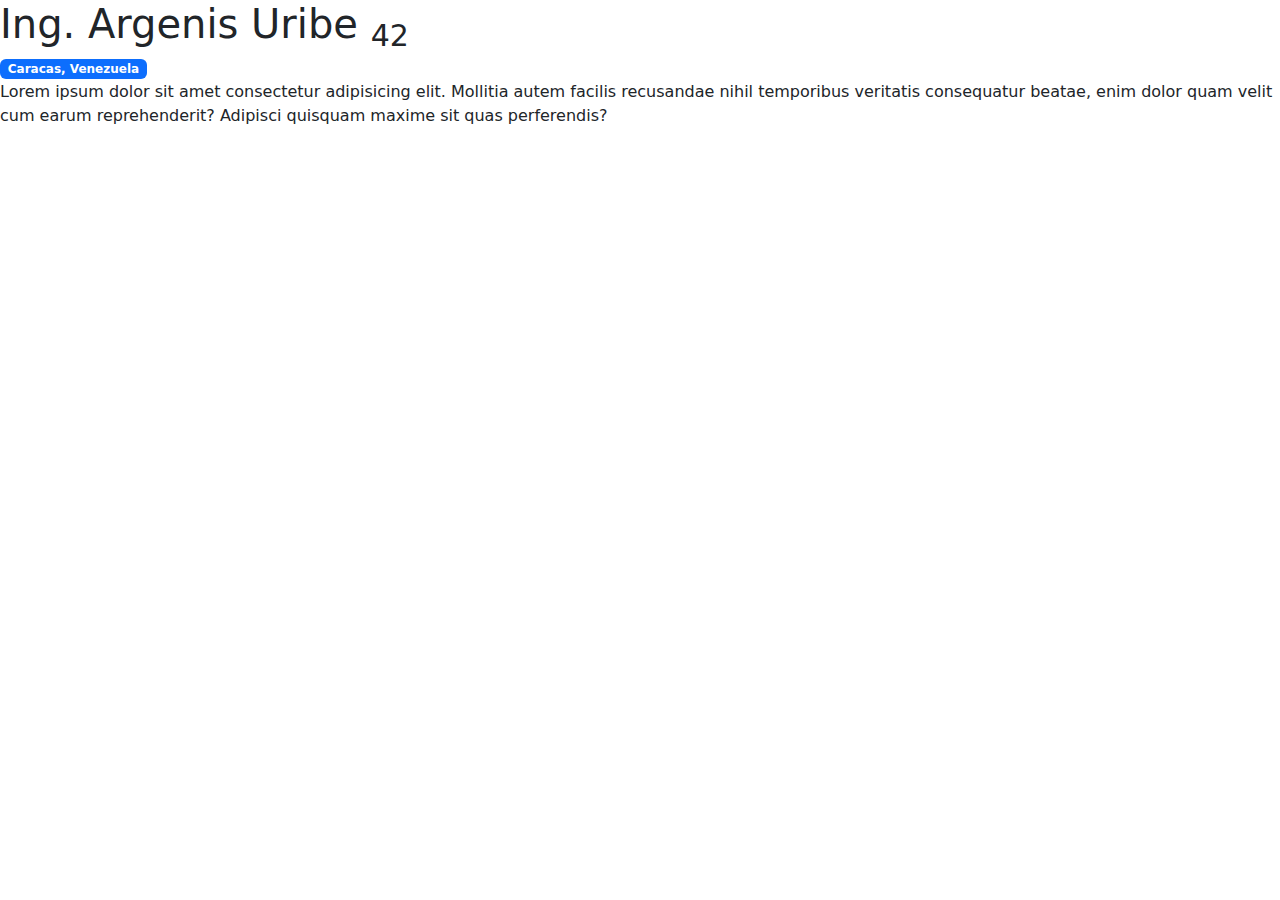
<file: index_bootstrap.html>
<!doctype html>
<html lang="es">
  <head>
    <meta charset="utf-8">
    <meta name="viewport" content="width=device-width, initial-scale=1">
    <title>Argenis Uribe</title>        
    <link href="https://cdn.jsdelivr.net/npm/bootstrap@5.3.3/dist/css/bootstrap.min.css" rel="stylesheet" integrity="sha384-QWTKZyjpPEjISv5WaRU9OFeRpok6YctnYmDr5pNlyT2bRjXh0JMhjY6hW+ALEwIH" crossorigin="anonymous">
  </head>
  <body>
    <div>
        <h1>Ing. Argenis Uribe
            <sub>42</sub>
        </h1>
        <span class="badge text-bg-primary">Caracas, Venezuela</span>
        <p>Lorem ipsum dolor sit amet consectetur adipisicing elit. Mollitia autem facilis recusandae nihil temporibus veritatis consequatur beatae, 
            enim dolor quam velit cum earum reprehenderit? Adipisci quisquam maxime sit quas perferendis?</p>
    </div>
    
    <script src="https://cdn.jsdelivr.net/npm/bootstrap@5.3.3/dist/js/bootstrap.bundle.min.js" integrity="sha384-YvpcrYf0tY3lHB60NNkmXc5s9fDVZLESaAA55NDzOxhy9GkcIdslK1eN7N6jIeHz" crossorigin="anonymous"></script>
  </body>
</html>
</file>
